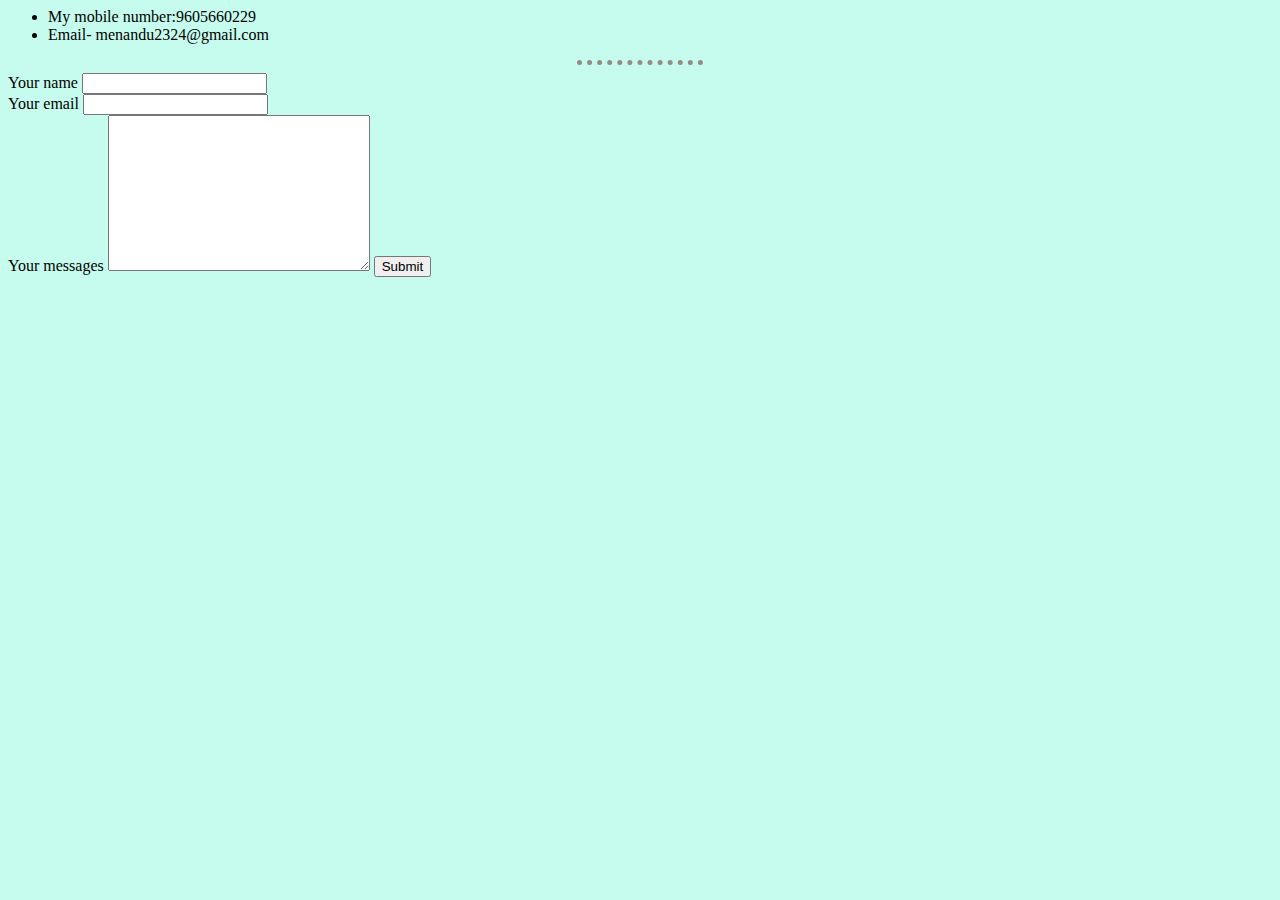
<file: contacts.html>
<html>
    <head>
        <link rel="stylesheet" href="css/styles.css">
        <body>
            <ul>
              <li> My mobile number:9605660229</li>
            <li>Email- menandu2324@gmail.com</li>
            </ul>
            <hr>
            <form action="mailto:menandu2324@gmail.com" method="POST" enctype="text/plain">
                <label>Your name</label>
                <input type="text" name="" value=""><br>
                <label>Your email</label>
                <input type="email"><br>    
                <label for="">Your messages</label>
                <textarea name="name" id="" cols="30" rows="10"></textarea>
                <input type="submit" name="">
            </form>
        </body>
    </head>
</html>
</file>
<file: css/styles.css>
body{
    background-color: #c6fced;
}
hr{
    
    border-style:none;
    border-top-style: dotted;
    border-color: #968c83;
    border-width: 5px;
    width: 10%;
}
</file>
